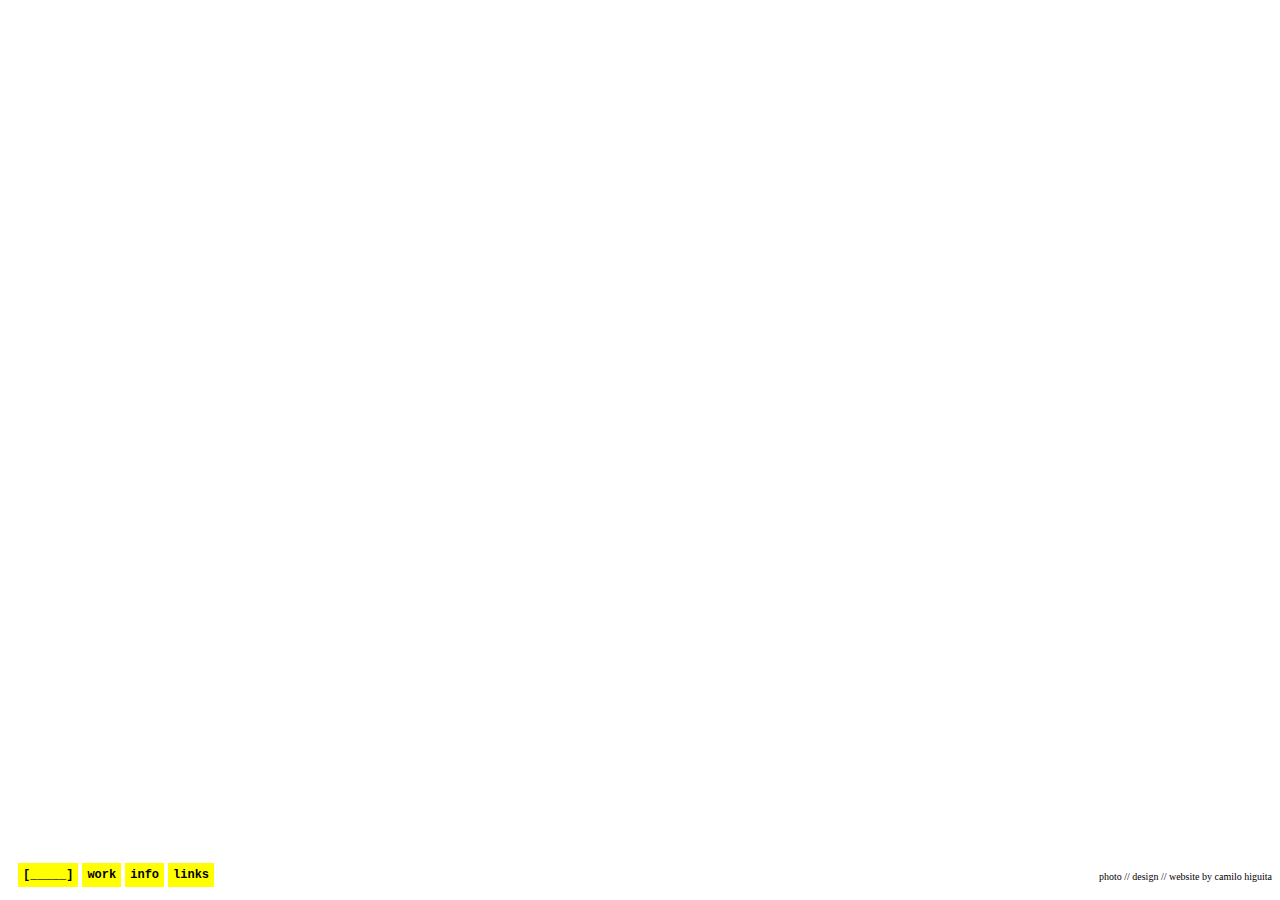
<file: index.html>
<!DOCTYPE html>
<html id="main">
<head>
<title>Camilo Higuita</title>
<link type="text/css" rel="stylesheet" href="stylesheets/stylesheet.css"/>
</head>

<body>
    <div class="main-page">
        
               <div class="menu">
                    <p><a href="inicio.html">[_____]</a></p>
                    <p><a href="trabajos.html">work</a></p>
                    <p>info</p>
                    <p>links</p>                    
                </div>
          <div class="credits">
		photo // design // website by <a href="index.html" target=_blank>camilo higuita</a><br/>
		
	</div>
              
           <!--here the content area-->
      </div>
</body>
</html>
</file>
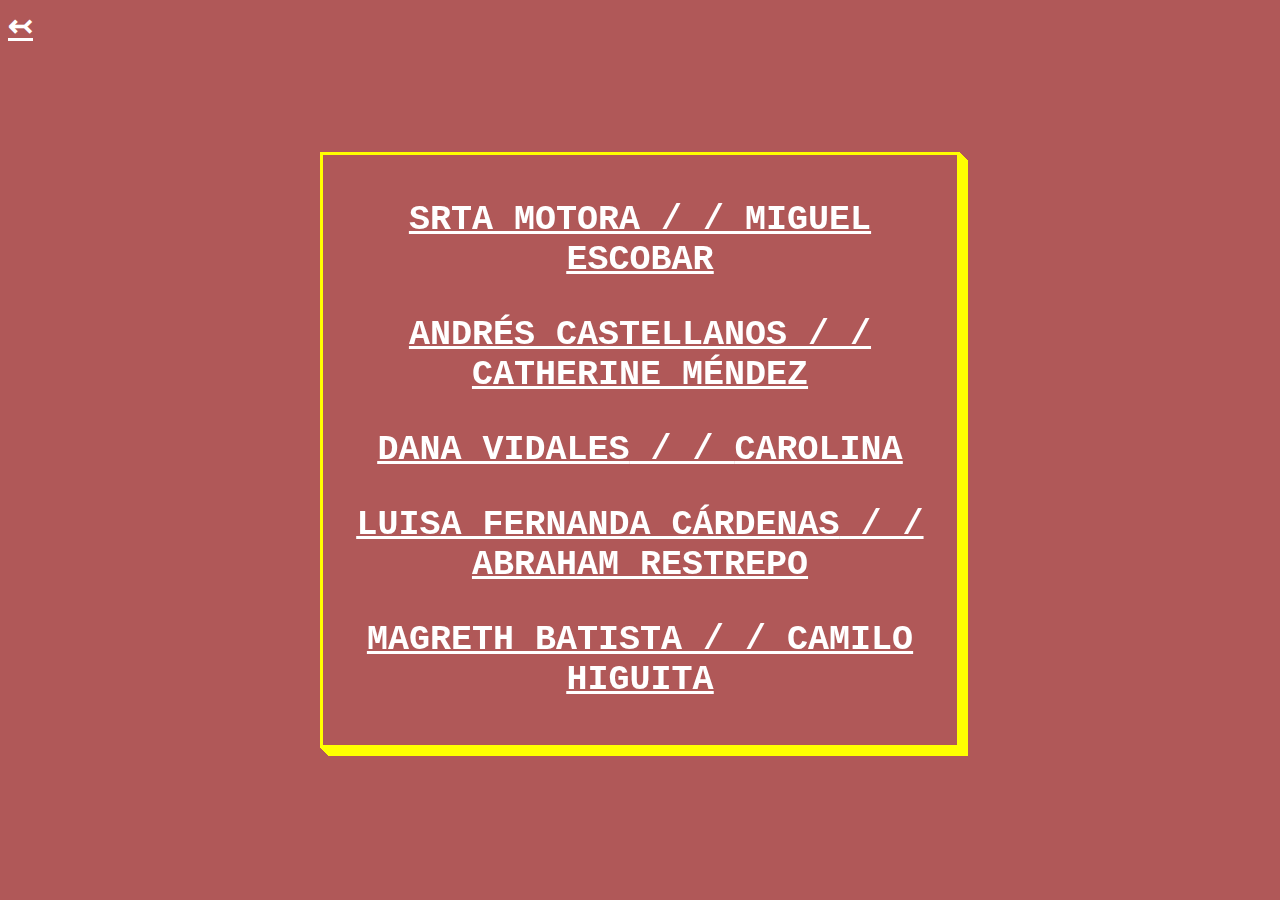
<file: 90kid.html>
<!--
   90kid.html
   
   Copyright 2016 nilo <nilo@nilo>
   
   This program is free software; you can redistribute it and/or modify
   it under the terms of the GNU General Public License as published by
   the Free Software Foundation; either version 2 of the License, or
   (at your option) any later version.
   
   This program is distributed in the hope that it will be useful,
   but WITHOUT ANY WARRANTY; without even the implied warranty of
   MERCHANTABILITY or FITNESS FOR A PARTICULAR PURPOSE.  See the
   GNU General Public License for more details.
   
   You should have received a copy of the GNU General Public License
   along with this program; if not, write to the Free Software
   Foundation, Inc., 51 Franklin Street, Fifth Floor, Boston,
   MA 02110-1301, USA.
   
   
-->

<!DOCTYPE html PUBLIC "-//W3C//DTD XHTML 1.0 Strict//EN"
	"http://www.w3.org/TR/xhtml1/DTD/xhtml1-strict.dtd">
<html xmlns="http://www.w3.org/1999/xhtml" xml:lang="en" lang="en">

<head>
	<title>90'S KID</title>
	<link type="text/css" rel="stylesheet" href="90kid/stylesheets/90kid.css"/>
</head>

<body class="page">
		<a class="go-back" href="index.html">&#8610;</a>
		<div class="artists">
			<p><a href="90kid/diana.html">SRTA MOTORA</a> / / <a href="90kid/miguel.html">MIGUEL ESCOBAR</a></p>
			<p><a href="90kid/andres.html">ANDRÉS CASTELLANOS</a> / / <a href="90kid/catherine.html">CATHERINE MÉNDEZ</a></p>
			<p><a href="90kid/dana.html">DANA VIDALES</a> / / <a href="90kid/carolina.html">CAROLINA</a></p>
			<p><a href="90kid/luisa.html">LUISA FERNANDA CÁRDENAS</a> / / <a href="90kid/abraham.html">ABRAHAM RESTREPO</a></p>
			<p><a href="90kid/magreth.html">MAGRETH BATISTA</a> / / <a href="90kid/camilo.html">CAMILO HIGUITA</a></p>
		</div>	
	
</body>

</html>
</file>
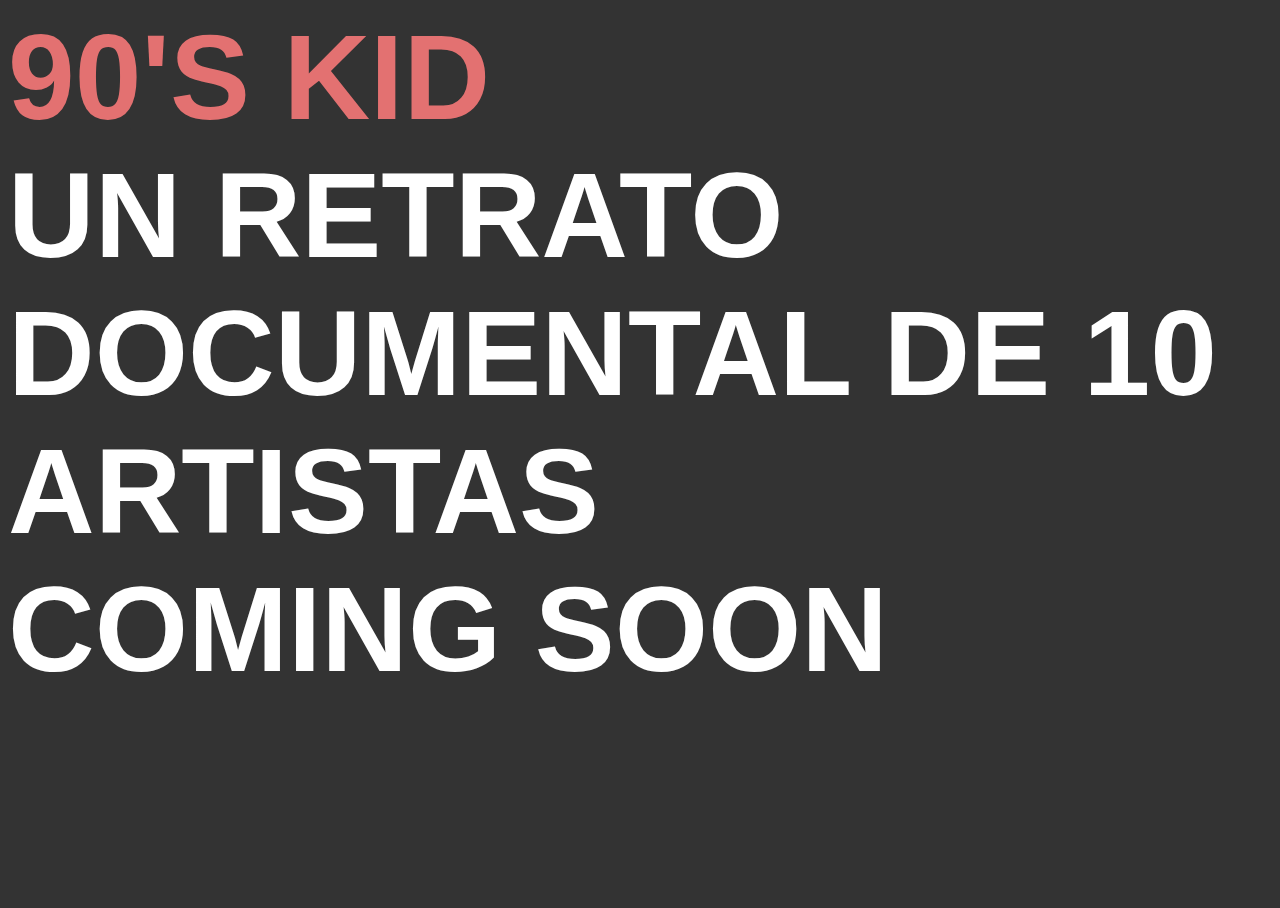
<file: inicio.html>
<!--
   inicio.html
   
   Copyright 2016 nilo <nilo@nilo>
   
   This program is free software; you can redistribute it and/or modify
   it under the terms of the GNU General Public License as published by
   the Free Software Foundation; either version 2 of the License, or
   (at your option) any later version.
   
   This program is distributed in the hope that it will be useful,
   but WITHOUT ANY WARRANTY; without even the implied warranty of
   MERCHANTABILITY or FITNESS FOR A PARTICULAR PURPOSE.  See the
   GNU General Public License for more details.
   
   You should have received a copy of the GNU General Public License
   along with this program; if not, write to the Free Software
   Foundation, Inc., 51 Franklin Street, Fifth Floor, Boston,
   MA 02110-1301, USA.
   
   
-->

<!DOCTYPE html PUBLIC "-//W3C//DTD XHTML 1.0 Strict//EN"
	"http://www.w3.org/TR/xhtml1/DTD/xhtml1-strict.dtd">
<html xmlns="http://www.w3.org/1999/xhtml" xml:lang="en" lang="en">

<head>
	<title>Inicio</title>
	<link type="text/css" rel="stylesheet" href="stylesheets/inicio.css"/>
</head>

<body>
	<div class="big-text">
		<p id="title">90'S KID</p><p>UN RETRATO DOCUMENTAL DE 10 ARTISTAS</p>
		<p>COMING SOON</p>
	</div>
	
</body>

</html>
</file>
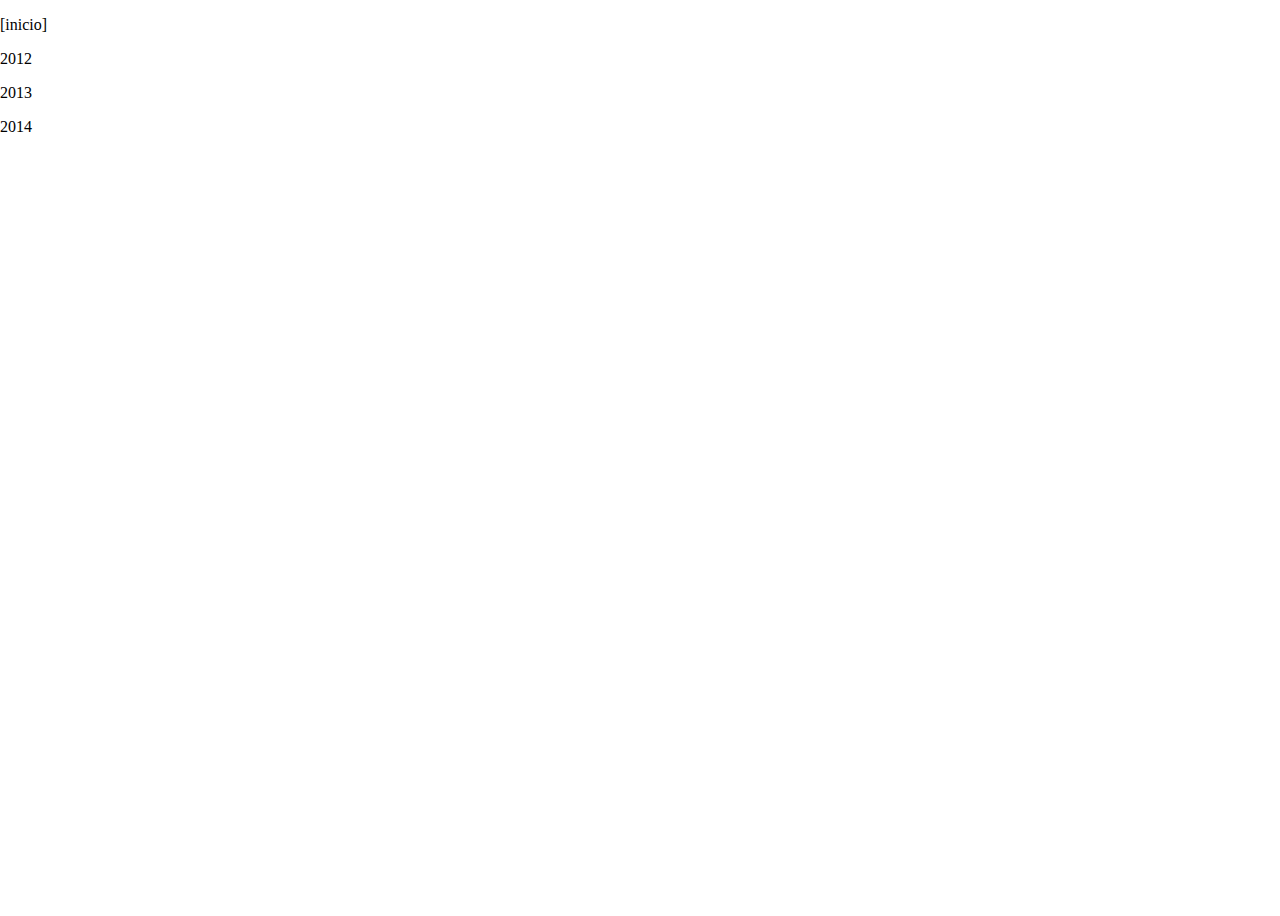
<file: trabajos.html>
<!DOCTYPE html>

<html id="trabajos">
<head>
<title>Camilo Higuita</title>
<link type="text/css" rel="stylesheet" href="stylesheets/stylesheet.css"/>
</head>

<body>
    <div class="main-page">
        
               <div class="trabajos">
                    <p><a href="index.html">[inicio]</a></p>
                    <p>2012</p>
                    <p>2013</p>
                    <p>2014</p>                    
                </div>
          
              
           <!--here the content area-->
      </div>
</body>
</html>
</file>
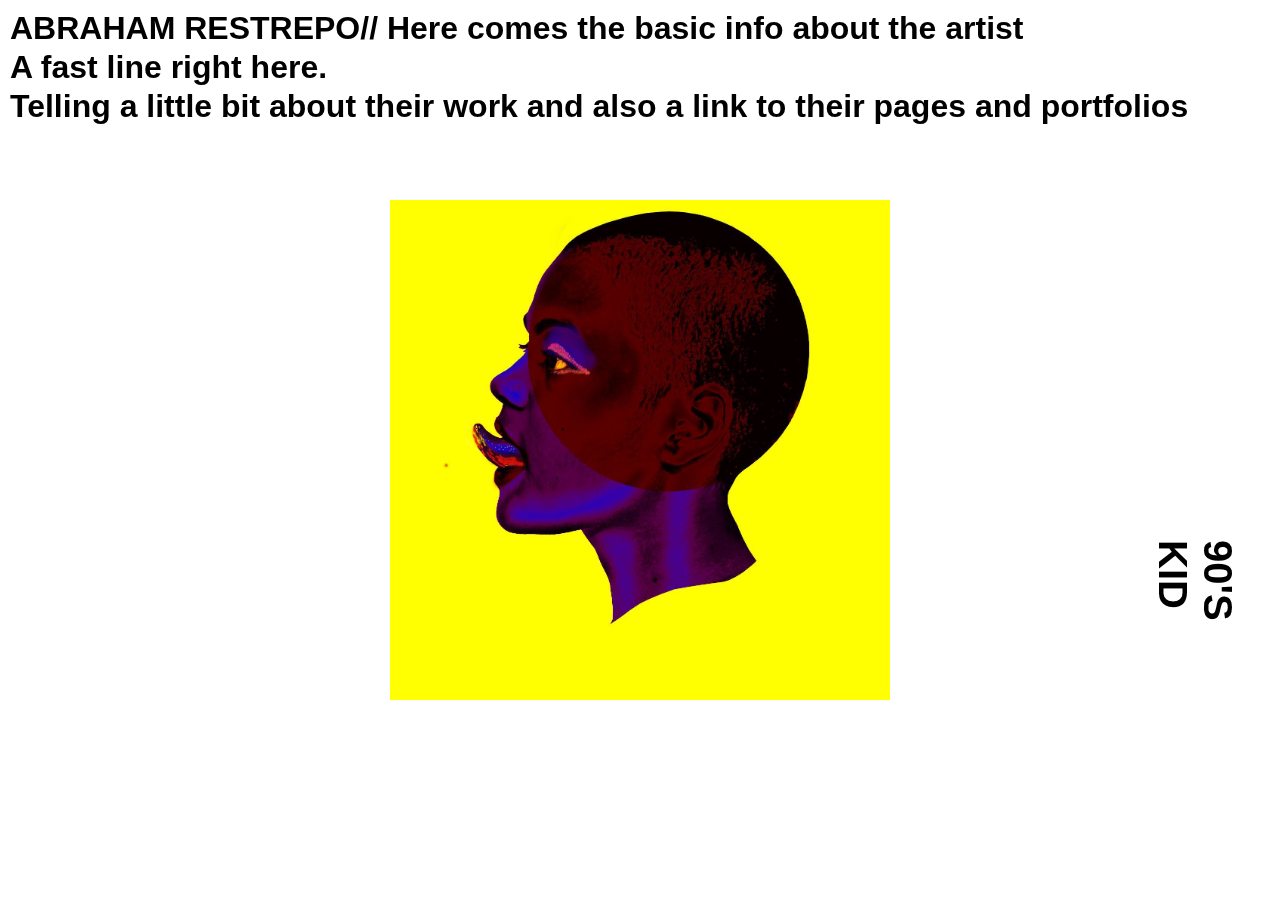
<file: 90kid/abraham.html>
<!--
   90kid.html
   
   Copyright 2016 nilo <nilo@nilo>
   
   This program is free software; you can redistribute it and/or modify
   it under the terms of the GNU General Public License as published by
   the Free Software Foundation; either version 2 of the License, or
   (at your option) any later version.
   
   This program is distributed in the hope that it will be useful,
   but WITHOUT ANY WARRANTY; without even the implied warranty of
   MERCHANTABILITY or FITNESS FOR A PARTICULAR PURPOSE.  See the
   GNU General Public License for more details.
   
   You should have received a copy of the GNU General Public License
   along with this program; if not, write to the Free Software
   Foundation, Inc., 51 Franklin Street, Fifth Floor, Boston,
   MA 02110-1301, USA.
   
   
-->

<!DOCTYPE html PUBLIC "-//W3C//DTD XHTML 1.0 Strict//EN"
	"http://www.w3.org/TR/xhtml1/DTD/xhtml1-strict.dtd">
<html xmlns="http://www.w3.org/1999/xhtml" xml:lang="en" lang="en">

<head>
	<title>90'S KID</title>
	<link type="text/css" rel="stylesheet" href="stylesheets/90kid.css"/>
</head>

<body id="abraham">
		<div id="brand">
			<p>90'S KID</p>
			
		</div>
		<div class="preview">				
				<img src="img/90kid/diana-cabeza.png"/>	
						
		</div>
		
		<div class="info">
			<p>ABRAHAM RESTREPO// Here comes the basic info about the artist</p><p>A fast line right here.<p>Telling a little bit about their work and also a link to their pages and portfolios</p></p> 
		</div>	
</body>

</html>
</file>
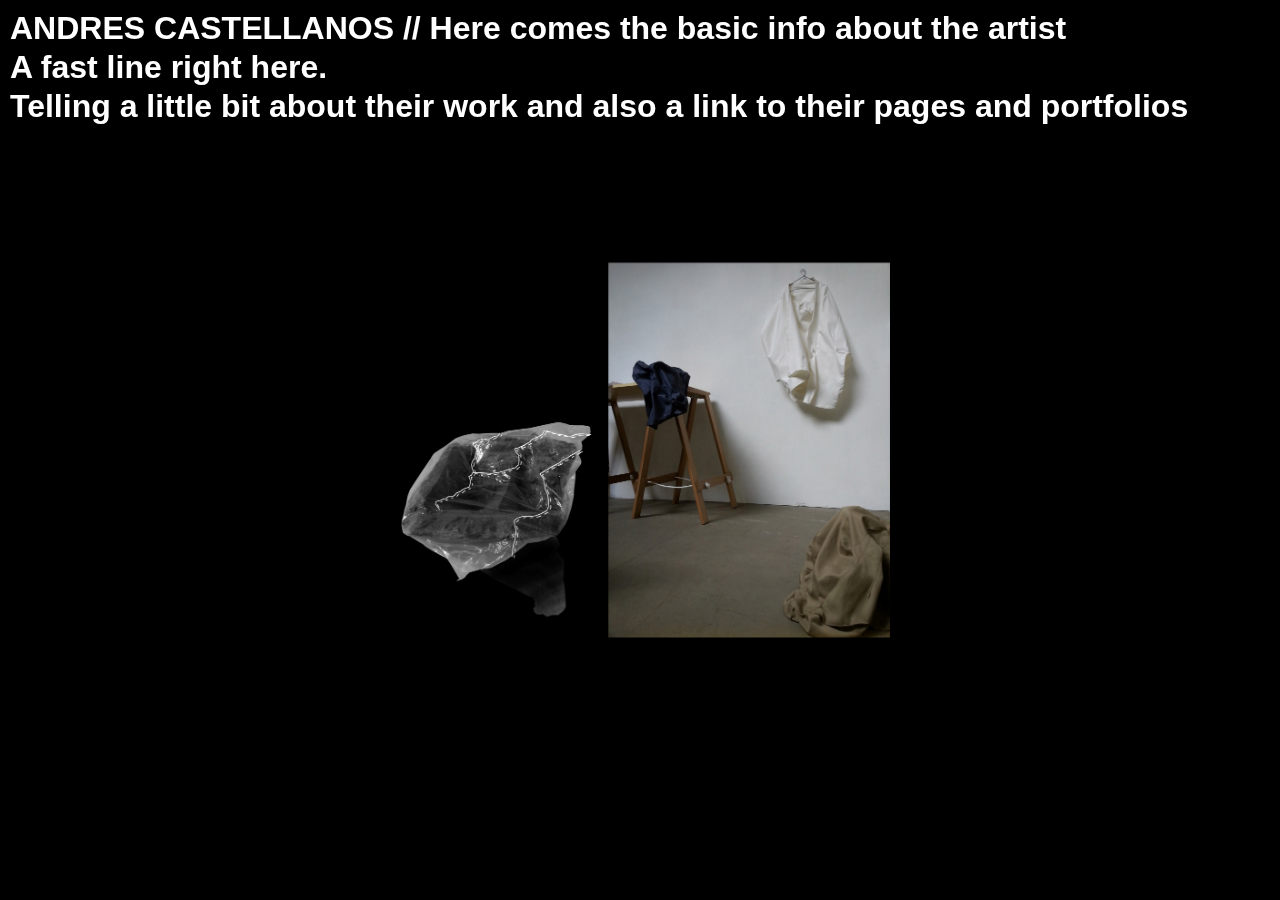
<file: 90kid/andres.html>
<!--
   90kid.html
   
   Copyright 2016 nilo <nilo@nilo>
   
   This program is free software; you can redistribute it and/or modify
   it under the terms of the GNU General Public License as published by
   the Free Software Foundation; either version 2 of the License, or
   (at your option) any later version.
   
   This program is distributed in the hope that it will be useful,
   but WITHOUT ANY WARRANTY; without even the implied warranty of
   MERCHANTABILITY or FITNESS FOR A PARTICULAR PURPOSE.  See the
   GNU General Public License for more details.
   
   You should have received a copy of the GNU General Public License
   along with this program; if not, write to the Free Software
   Foundation, Inc., 51 Franklin Street, Fifth Floor, Boston,
   MA 02110-1301, USA.
   
   
-->

<!DOCTYPE html PUBLIC "-//W3C//DTD XHTML 1.0 Strict//EN"
	"http://www.w3.org/TR/xhtml1/DTD/xhtml1-strict.dtd">
<html xmlns="http://www.w3.org/1999/xhtml" xml:lang="en" lang="en">

<head>
	<title>90'S KID</title>
	<link type="text/css" rel="stylesheet" href="stylesheets/90kid.css"/>
</head>

<body id="andres">
		<div id="brand">
			<p>90'S KID</p>
			
		</div>
		<div class="preview">				
				<img src="img/90kid/castellanos-arquitecturas-blandas.png"/>	
						
		</div>
		
		<div class="info">
			<p>ANDRES CASTELLANOS // Here comes the basic info about the artist</p><p>A fast line right here.<p>Telling a little bit about their work and also a link to their pages and portfolios</p></p> 
		</div>	
</body>

</html>
</file>
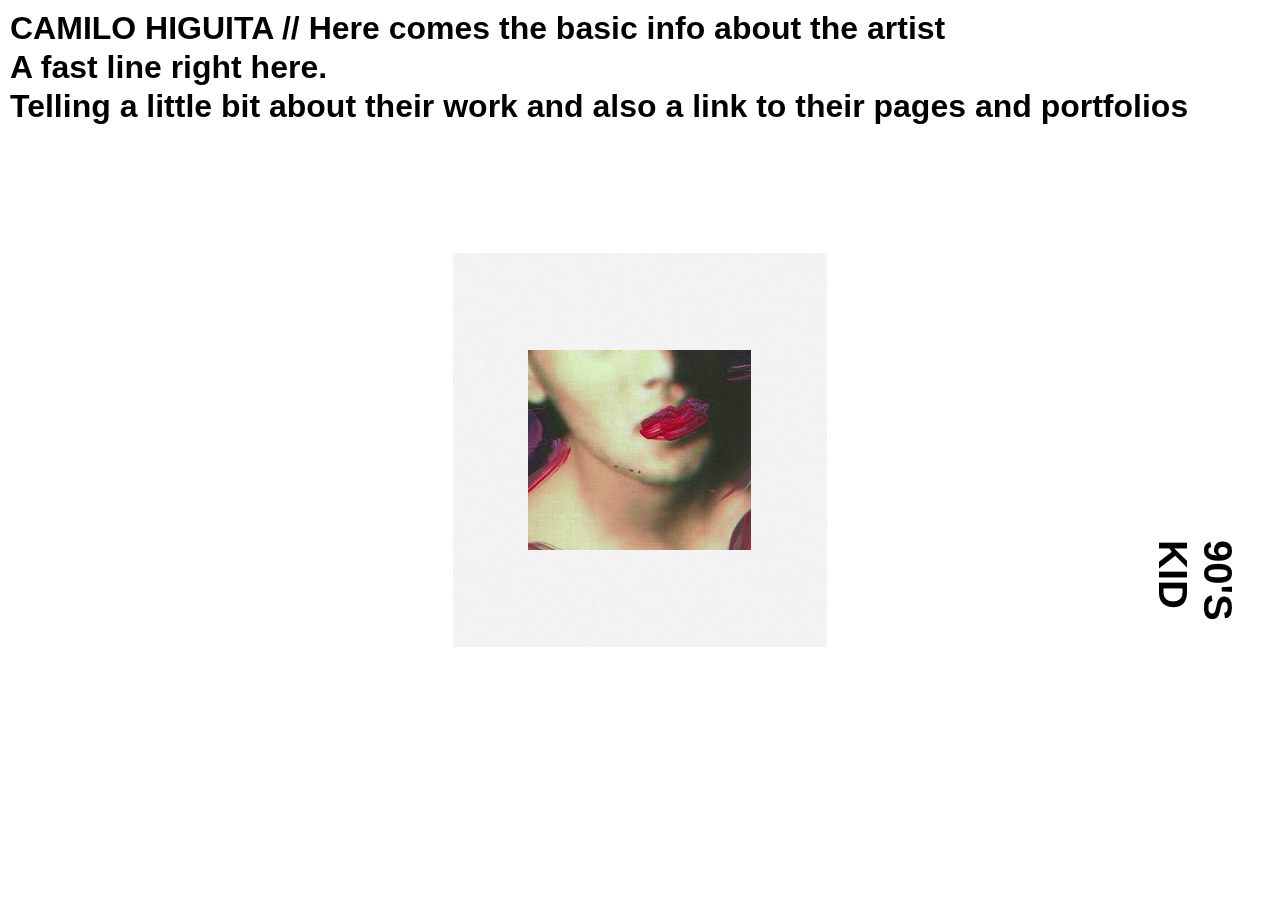
<file: 90kid/camilo.html>
<!--
   90kid.html
   
   Copyright 2016 nilo <nilo@nilo>
   
   This program is free software; you can redistribute it and/or modify
   it under the terms of the GNU General Public License as published by
   the Free Software Foundation; either version 2 of the License, or
   (at your option) any later version.
   
   This program is distributed in the hope that it will be useful,
   but WITHOUT ANY WARRANTY; without even the implied warranty of
   MERCHANTABILITY or FITNESS FOR A PARTICULAR PURPOSE.  See the
   GNU General Public License for more details.
   
   You should have received a copy of the GNU General Public License
   along with this program; if not, write to the Free Software
   Foundation, Inc., 51 Franklin Street, Fifth Floor, Boston,
   MA 02110-1301, USA.
   
   
-->

<!DOCTYPE html PUBLIC "-//W3C//DTD XHTML 1.0 Strict//EN"
	"http://www.w3.org/TR/xhtml1/DTD/xhtml1-strict.dtd">
<html xmlns="http://www.w3.org/1999/xhtml" xml:lang="en" lang="en">

<head>
	<title>90'S KID</title>
	<link type="text/css" rel="stylesheet" href="stylesheets/90kid.css"/>
</head>

<body id="camilo">
		<div id="brand">
			<p>90'S KID</p>
			
		</div>
		<div class="preview">				
				<img src="img/90kid/de.png"/>	
						
		</div>
		
		<div class="info">
			<p>CAMILO HIGUITA // Here comes the basic info about the artist</p><p>A fast line right here.<p>Telling a little bit about their work and also a link to their pages and portfolios</p></p> 
		</div>	
</body>

</html>
</file>
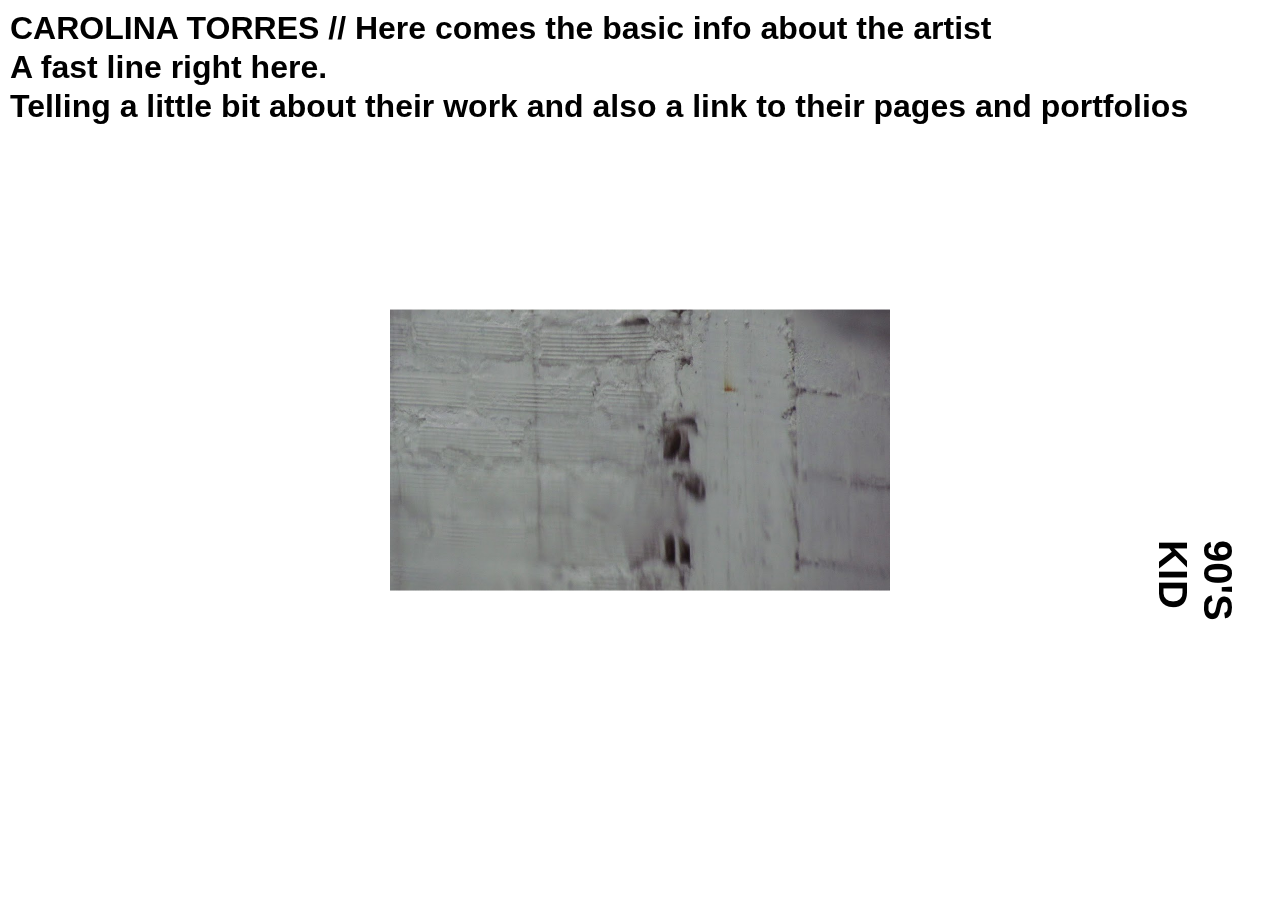
<file: 90kid/carolina.html>
<!--
   90kid.html
   
   Copyright 2016 nilo <nilo@nilo>
   
   This program is free software; you can redistribute it and/or modify
   it under the terms of the GNU General Public License as published by
   the Free Software Foundation; either version 2 of the License, or
   (at your option) any later version.
   
   This program is distributed in the hope that it will be useful,
   but WITHOUT ANY WARRANTY; without even the implied warranty of
   MERCHANTABILITY or FITNESS FOR A PARTICULAR PURPOSE.  See the
   GNU General Public License for more details.
   
   You should have received a copy of the GNU General Public License
   along with this program; if not, write to the Free Software
   Foundation, Inc., 51 Franklin Street, Fifth Floor, Boston,
   MA 02110-1301, USA.
   
   
-->

<!DOCTYPE html PUBLIC "-//W3C//DTD XHTML 1.0 Strict//EN"
	"http://www.w3.org/TR/xhtml1/DTD/xhtml1-strict.dtd">
<html xmlns="http://www.w3.org/1999/xhtml" xml:lang="en" lang="en">

<head>
	<title>90'S KID</title>
	<link type="text/css" rel="stylesheet" href="stylesheets/90kid.css"/>
</head>

<body id="carolina">
		<div id="brand">
			<p>90'S KID</p>
			
		</div>
		<div class="preview">				
				<img src="img/90kid/carolina.JPG"/>	
						
		</div>
		
		<div class="info">
			<p>CAROLINA TORRES // Here comes the basic info about the artist</p><p>A fast line right here.<p>Telling a little bit about their work and also a link to their pages and portfolios</p></p> 
		</div>	
</body>

</html>
</file>
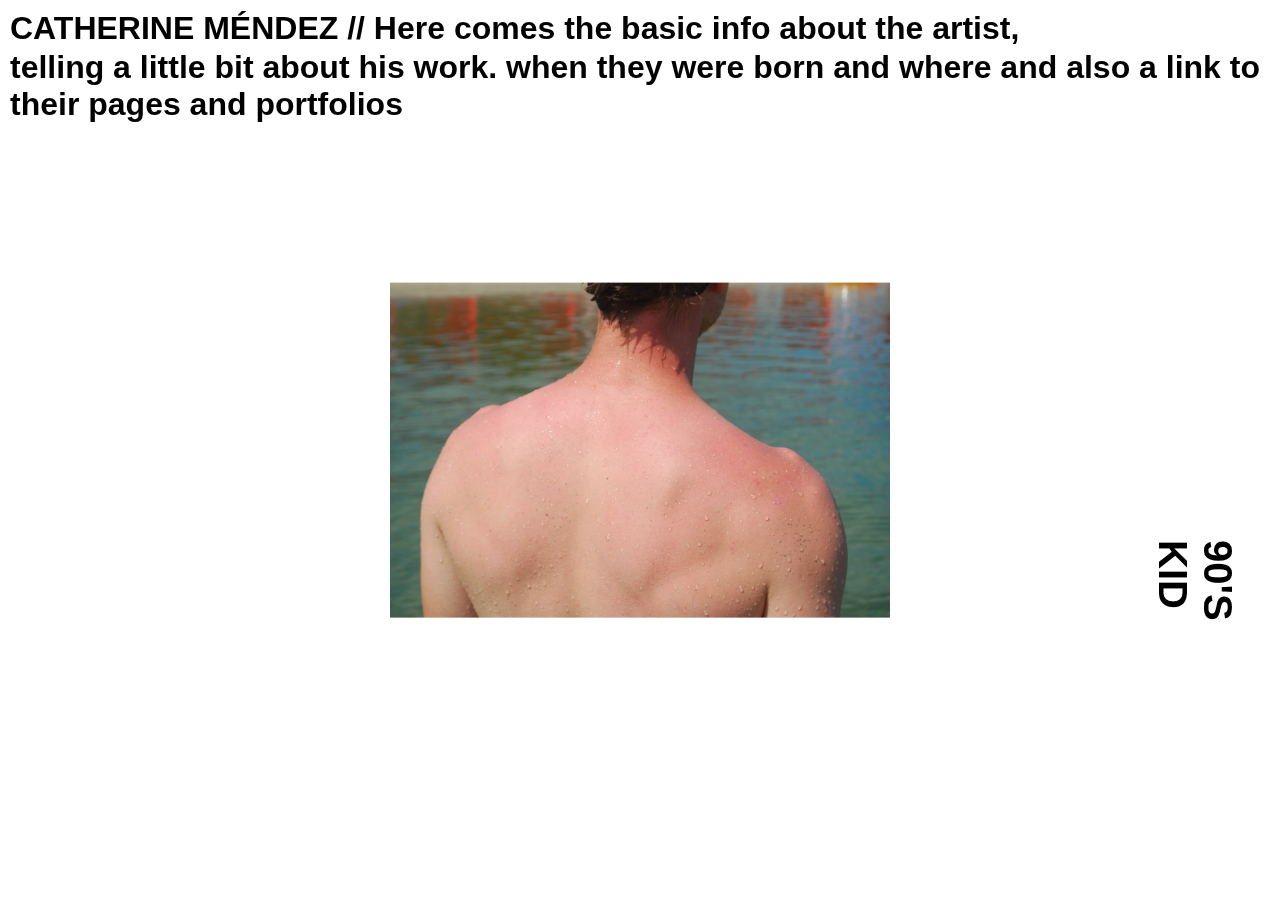
<file: 90kid/catherine.html>
<!--
   90kid.html
   
   Copyright 2016 nilo <nilo@nilo>
   
   This program is free software; you can redistribute it and/or modify
   it under the terms of the GNU General Public License as published by
   the Free Software Foundation; either version 2 of the License, or
   (at your option) any later version.
   
   This program is distributed in the hope that it will be useful,
   but WITHOUT ANY WARRANTY; without even the implied warranty of
   MERCHANTABILITY or FITNESS FOR A PARTICULAR PURPOSE.  See the
   GNU General Public License for more details.
   
   You should have received a copy of the GNU General Public License
   along with this program; if not, write to the Free Software
   Foundation, Inc., 51 Franklin Street, Fifth Floor, Boston,
   MA 02110-1301, USA.
   
   
-->

<!DOCTYPE html PUBLIC "-//W3C//DTD XHTML 1.0 Strict//EN"
	"http://www.w3.org/TR/xhtml1/DTD/xhtml1-strict.dtd">
<html xmlns="http://www.w3.org/1999/xhtml" xml:lang="en" lang="en">

<head>
	<title>90'S KID</title>
	<link type="text/css" rel="stylesheet" href="stylesheets/90kid.css"/>
</head>

<body id="catherine">
		<div id="brand">
			<p>90'S KID</p>
			
		</div>
		<div class="preview">				
				<img src="img/90kid/cathy.jpg"/>	
						
		</div>
		
		<div class="info">
			<p>CATHERINE MÉNDEZ // Here comes the basic info about the artist,</p><p>telling a little bit about his work. when they were born and where and also a link to their pages and portfolios</p> 
		</div>	
</body>

</html>
</file>
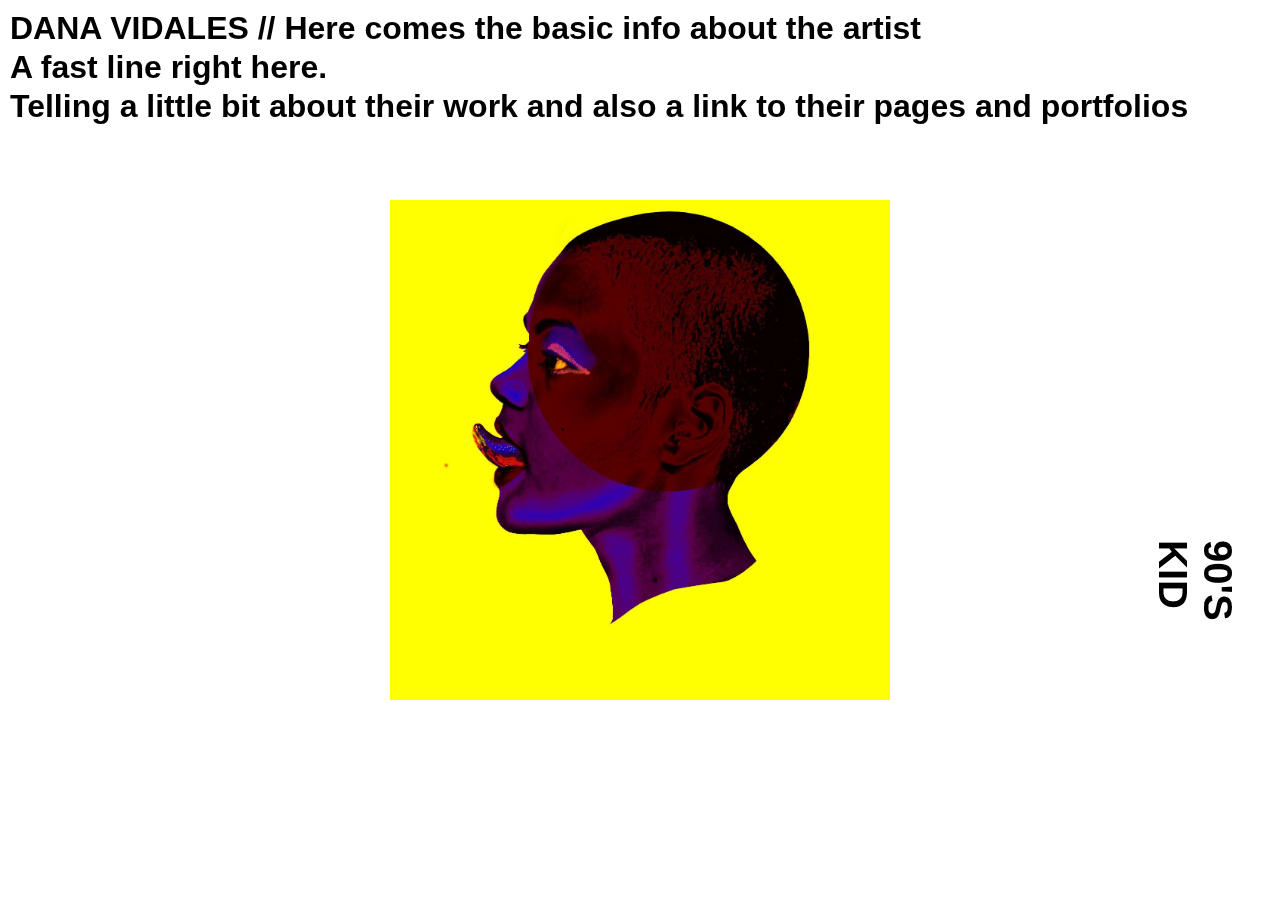
<file: 90kid/dana.html>
<!--
   90kid.html
   
   Copyright 2016 nilo <nilo@nilo>
   
   This program is free software; you can redistribute it and/or modify
   it under the terms of the GNU General Public License as published by
   the Free Software Foundation; either version 2 of the License, or
   (at your option) any later version.
   
   This program is distributed in the hope that it will be useful,
   but WITHOUT ANY WARRANTY; without even the implied warranty of
   MERCHANTABILITY or FITNESS FOR A PARTICULAR PURPOSE.  See the
   GNU General Public License for more details.
   
   You should have received a copy of the GNU General Public License
   along with this program; if not, write to the Free Software
   Foundation, Inc., 51 Franklin Street, Fifth Floor, Boston,
   MA 02110-1301, USA.
   
   
-->

<!DOCTYPE html PUBLIC "-//W3C//DTD XHTML 1.0 Strict//EN"
	"http://www.w3.org/TR/xhtml1/DTD/xhtml1-strict.dtd">
<html xmlns="http://www.w3.org/1999/xhtml" xml:lang="en" lang="en">

<head>
	<title>90'S KID</title>
	<link type="text/css" rel="stylesheet" href="stylesheets/90kid.css"/>
</head>

<body id="dana">
		<div id="brand">
			<p>90'S KID</p>
			
		</div>
		<div class="preview">				
				<img src="img/90kid/diana-cabeza.png"/>	
						
		</div>
		
		<div class="info">
			<p>DANA VIDALES // Here comes the basic info about the artist</p><p>A fast line right here.<p>Telling a little bit about their work and also a link to their pages and portfolios</p></p> 
		</div>	
</body>

</html>
</file>
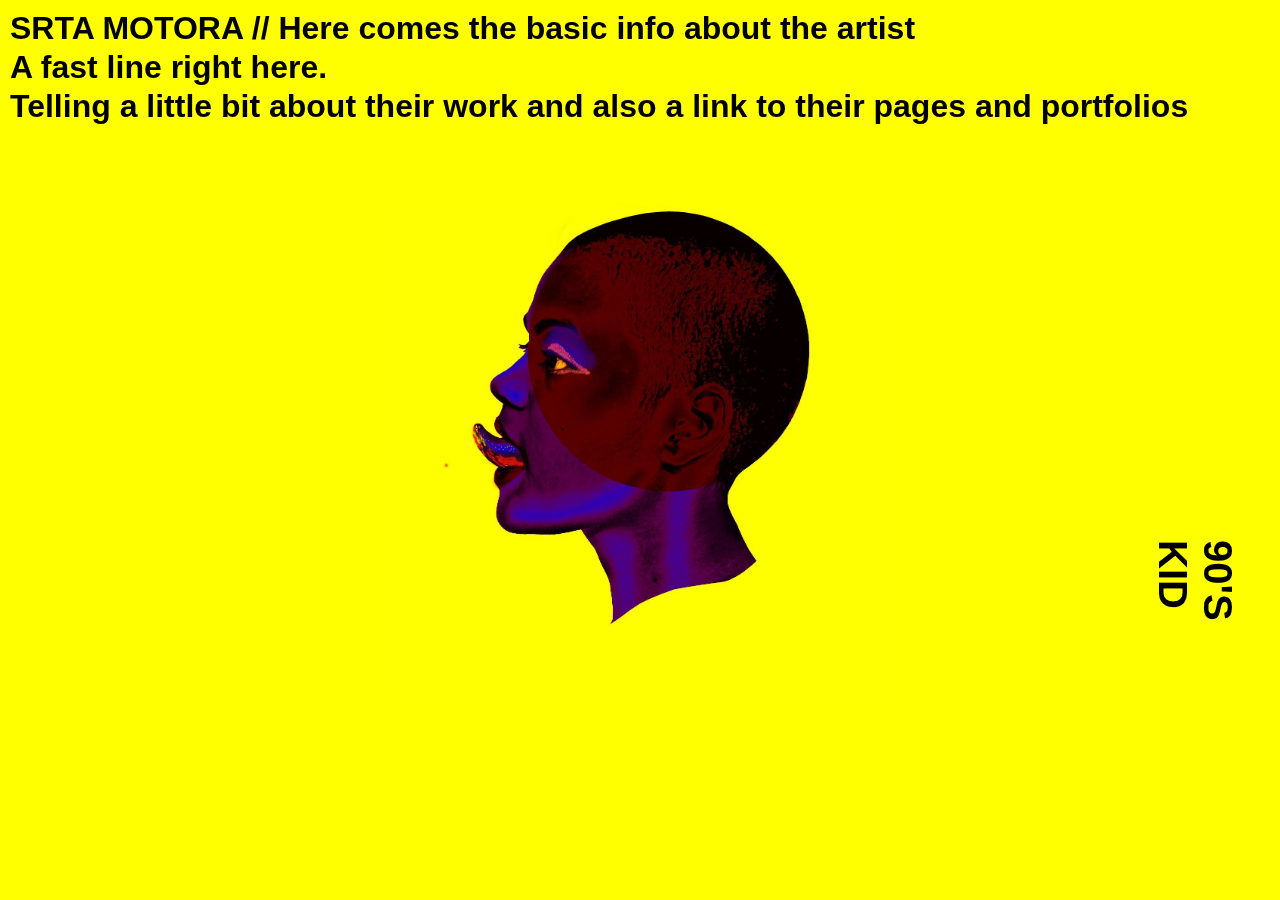
<file: 90kid/diana.html>
<!--
   90kid.html
   
   Copyright 2016 nilo <nilo@nilo>
   
   This program is free software; you can redistribute it and/or modify
   it under the terms of the GNU General Public License as published by
   the Free Software Foundation; either version 2 of the License, or
   (at your option) any later version.
   
   This program is distributed in the hope that it will be useful,
   but WITHOUT ANY WARRANTY; without even the implied warranty of
   MERCHANTABILITY or FITNESS FOR A PARTICULAR PURPOSE.  See the
   GNU General Public License for more details.
   
   You should have received a copy of the GNU General Public License
   along with this program; if not, write to the Free Software
   Foundation, Inc., 51 Franklin Street, Fifth Floor, Boston,
   MA 02110-1301, USA.
   
   
-->

<!DOCTYPE html PUBLIC "-//W3C//DTD XHTML 1.0 Strict//EN"
	"http://www.w3.org/TR/xhtml1/DTD/xhtml1-strict.dtd">
<html xmlns="http://www.w3.org/1999/xhtml" xml:lang="en" lang="en">

<head>
	<title>90'S KID</title>
	<link type="text/css" rel="stylesheet" href="stylesheets/90kid.css"/>
</head>

<body id="diana">
		<div id="brand">
			<p>90'S KID</p>
			
		</div>
		<div class="preview">				
				<img src="img/90kid/diana-cabeza.png"/>	
						
		</div>
		
		<div class="info">
			<p>SRTA MOTORA // Here comes the basic info about the artist</p><p>A fast line right here.<p>Telling a little bit about their work and also a link to their pages and portfolios</p></p> 
		</div>	
</body>

</html>
</file>
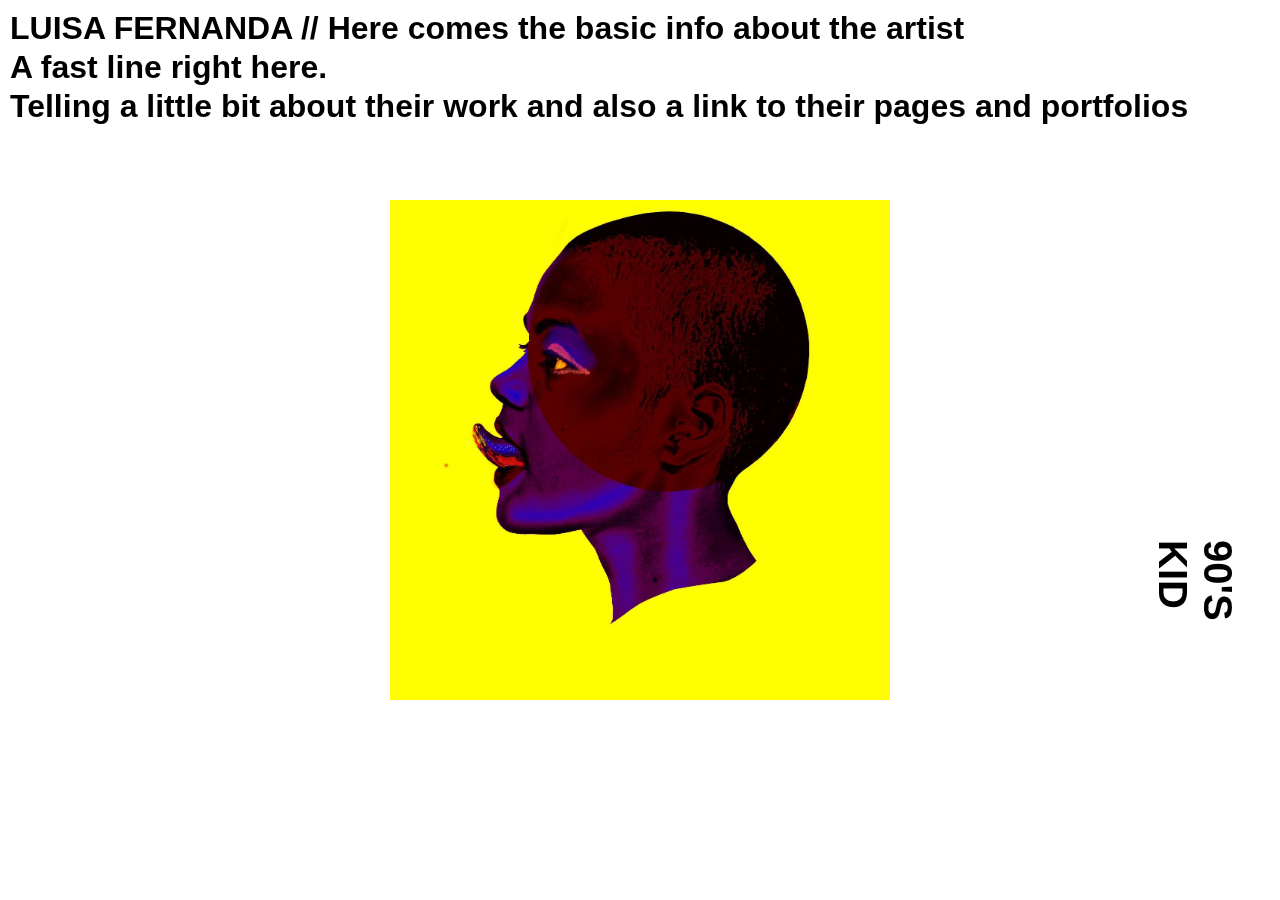
<file: 90kid/luisa.html>
<!--
   90kid.html
   
   Copyright 2016 nilo <nilo@nilo>
   
   This program is free software; you can redistribute it and/or modify
   it under the terms of the GNU General Public License as published by
   the Free Software Foundation; either version 2 of the License, or
   (at your option) any later version.
   
   This program is distributed in the hope that it will be useful,
   but WITHOUT ANY WARRANTY; without even the implied warranty of
   MERCHANTABILITY or FITNESS FOR A PARTICULAR PURPOSE.  See the
   GNU General Public License for more details.
   
   You should have received a copy of the GNU General Public License
   along with this program; if not, write to the Free Software
   Foundation, Inc., 51 Franklin Street, Fifth Floor, Boston,
   MA 02110-1301, USA.
   
   
-->

<!DOCTYPE html PUBLIC "-//W3C//DTD XHTML 1.0 Strict//EN"
	"http://www.w3.org/TR/xhtml1/DTD/xhtml1-strict.dtd">
<html xmlns="http://www.w3.org/1999/xhtml" xml:lang="en" lang="en">

<head>
	<title>90'S KID</title>
	<link type="text/css" rel="stylesheet" href="stylesheets/90kid.css"/>
</head>

<body id="luisa">
		<div id="brand">
			<p>90'S KID</p>
			
		</div>
		<div class="preview">				
				<img src="img/90kid/diana-cabeza.png"/>	
						
		</div>
		
		<div class="info">
			<p>LUISA FERNANDA // Here comes the basic info about the artist</p><p>A fast line right here.<p>Telling a little bit about their work and also a link to their pages and portfolios</p></p> 
		</div>	
</body>

</html>
</file>
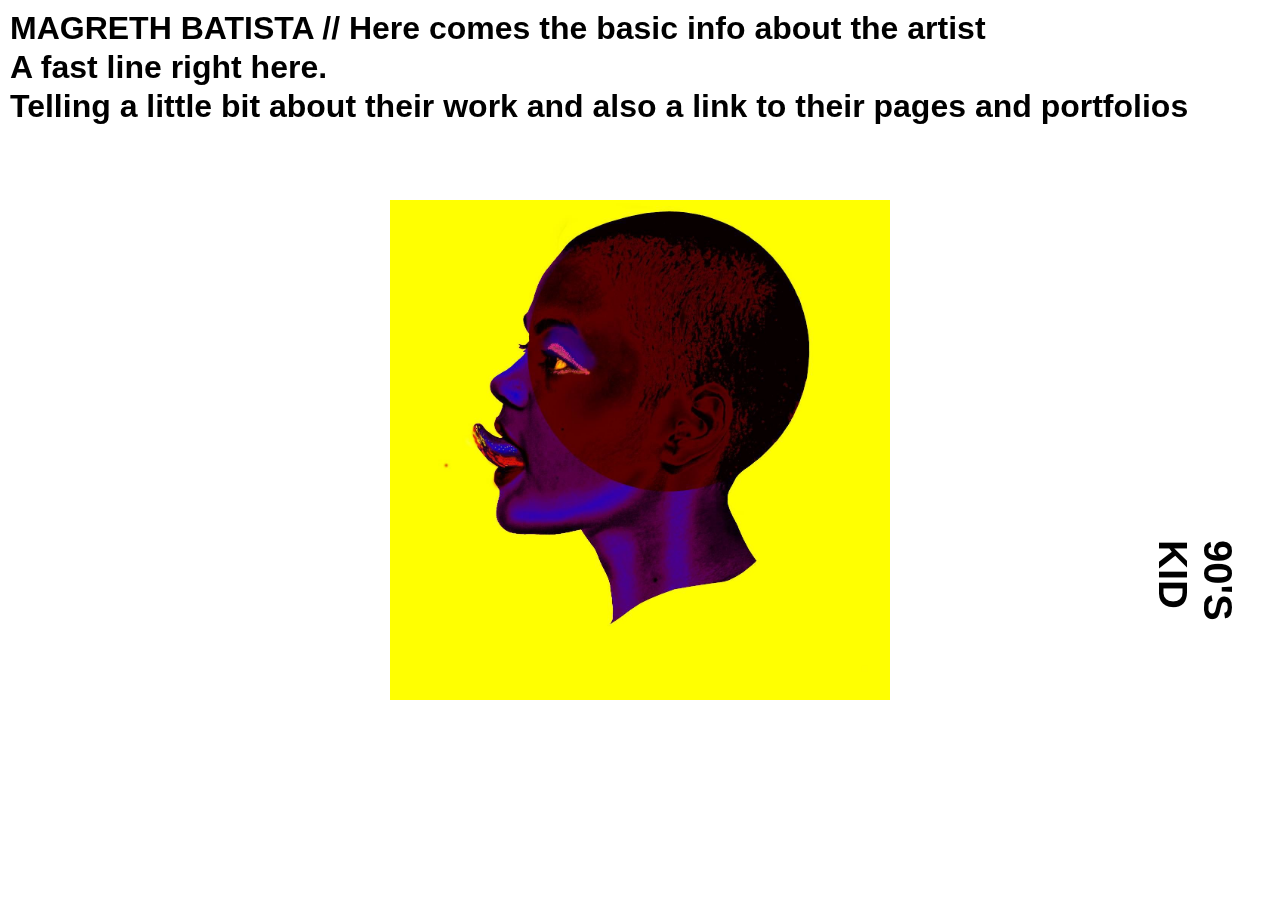
<file: 90kid/magreth.html>
<!--
   90kid.html
   
   Copyright 2016 nilo <nilo@nilo>
   
   This program is free software; you can redistribute it and/or modify
   it under the terms of the GNU General Public License as published by
   the Free Software Foundation; either version 2 of the License, or
   (at your option) any later version.
   
   This program is distributed in the hope that it will be useful,
   but WITHOUT ANY WARRANTY; without even the implied warranty of
   MERCHANTABILITY or FITNESS FOR A PARTICULAR PURPOSE.  See the
   GNU General Public License for more details.
   
   You should have received a copy of the GNU General Public License
   along with this program; if not, write to the Free Software
   Foundation, Inc., 51 Franklin Street, Fifth Floor, Boston,
   MA 02110-1301, USA.
   
   
-->

<!DOCTYPE html PUBLIC "-//W3C//DTD XHTML 1.0 Strict//EN"
	"http://www.w3.org/TR/xhtml1/DTD/xhtml1-strict.dtd">
<html xmlns="http://www.w3.org/1999/xhtml" xml:lang="en" lang="en">

<head>
	<title>90'S KID</title>
	<link type="text/css" rel="stylesheet" href="stylesheets/90kid.css"/>
</head>

<body id="magreth">
		<div id="brand">
			<p>90'S KID</p>
			
		</div>
		<div class="preview">				
				<img src="img/90kid/diana-cabeza.png"/>	
						
		</div>
		
		<div class="info">
			<p>MAGRETH BATISTA // Here comes the basic info about the artist</p><p>A fast line right here.<p>Telling a little bit about their work and also a link to their pages and portfolios</p></p> 
		</div>	
</body>

</html>
</file>
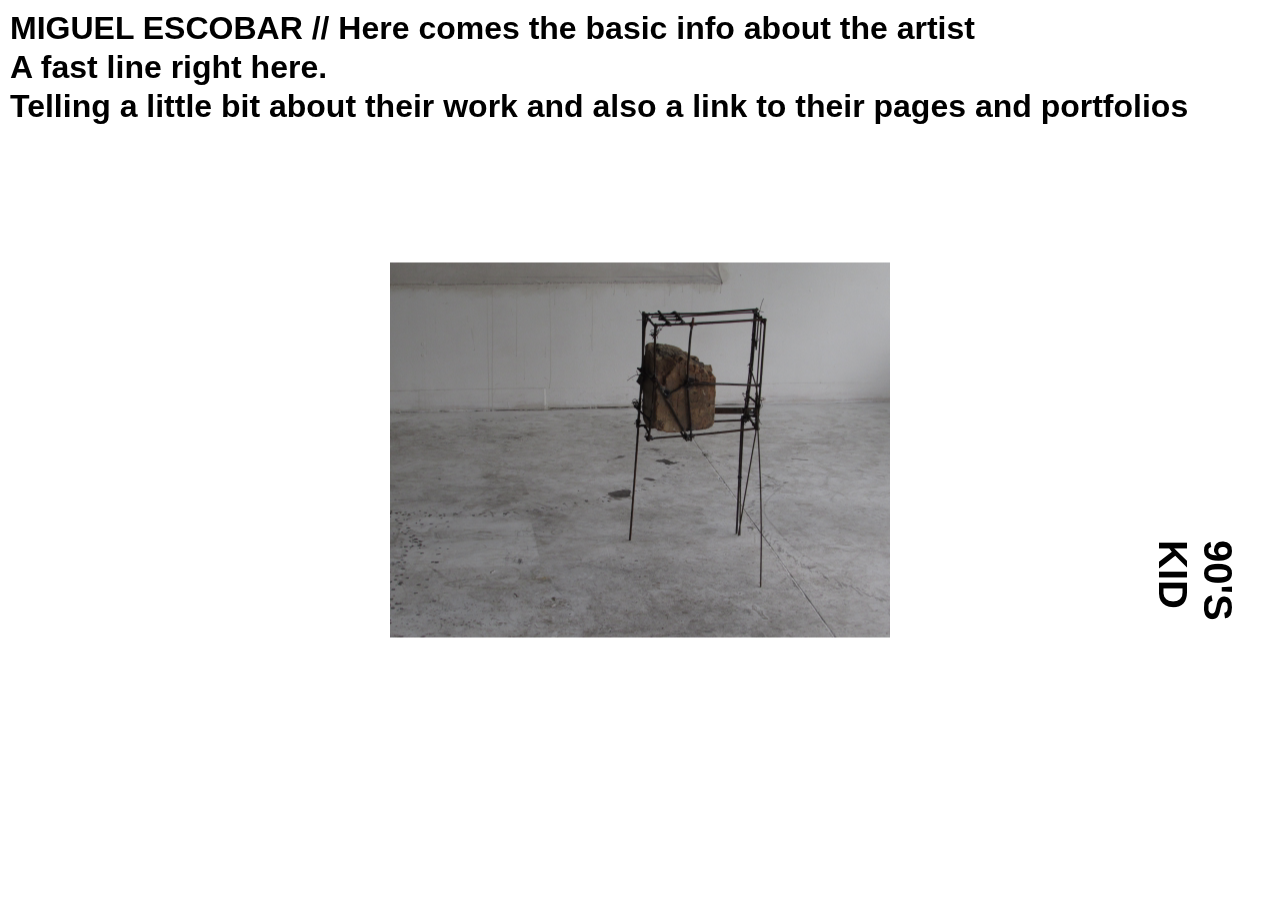
<file: 90kid/miguel.html>
<!--
   90kid.html
   
   Copyright 2016 nilo <nilo@nilo>
   
   This program is free software; you can redistribute it and/or modify
   it under the terms of the GNU General Public License as published by
   the Free Software Foundation; either version 2 of the License, or
   (at your option) any later version.
   
   This program is distributed in the hope that it will be useful,
   but WITHOUT ANY WARRANTY; without even the implied warranty of
   MERCHANTABILITY or FITNESS FOR A PARTICULAR PURPOSE.  See the
   GNU General Public License for more details.
   
   You should have received a copy of the GNU General Public License
   along with this program; if not, write to the Free Software
   Foundation, Inc., 51 Franklin Street, Fifth Floor, Boston,
   MA 02110-1301, USA.
   
   
-->

<!DOCTYPE html PUBLIC "-//W3C//DTD XHTML 1.0 Strict//EN"
	"http://www.w3.org/TR/xhtml1/DTD/xhtml1-strict.dtd">
<html xmlns="http://www.w3.org/1999/xhtml" xml:lang="en" lang="en">

<head>
	<title>90'S KID</title>
	<link type="text/css" rel="stylesheet" href="stylesheets/90kid.css"/>
</head>

<body id="miguel">
		<div id="brand">
			<p>90'S KID</p>
			
		</div>
		<div class="preview">				
				<img src="img/90kid/IMG_0675.JPG"/>	
						
		</div>
		
		<div class="info">
			<p>MIGUEL ESCOBAR // Here comes the basic info about the artist</p><p>A fast line right here.<p>Telling a little bit about their work and also a link to their pages and portfolios</p></p> 
		</div>	
</body>

</html>
</file>
<file: stylesheets/stylesheet.css>
*
{
    
     box-sizing: border-box;
}
#main
{
 background:  url('https://raw.githubusercontent.com/milohr/Camilo-Higuita/gh-pages/img/90kid/g4463.png') center center; 
  
   	

}
body, html {
margin: 0px;
padding: 0px;
width: 100%;
height:100%;
}


.menu
{

position:absolute;
left:18px;
	
	bottom: 18px;
	
}

.menu p
{	display:inline;
	color:black;
	background-color:yellow;
	font-size: 12px;
	font-family: Courier;
	font-weight: bold;
	padding:5px;
	
}
a:link,
a:visited
{
	color:black;
	text-decoration:none;
}

a:hover{
color:black;
}
/*.img:hover {
-webkit-transform:scale(1.2); transform:scale(1.2);
}*/

.credits {
position:absolute;
	font-size:10px;
	right:8px;
	bottom: 18px;
}
</file>
<file: 90kid/stylesheets/90kid.css>
.page
{
background-color:#b05858;;
}
#diana
{
background-color:yellow;
}
#catherine
{
background-color:white;
border-color:none;
box-shadow:none;
}
#miguel
{
background-color:white;
border-color:none;
box-shadow:none;
}
#andres
{
background-color:black;
border-color:none;
box-shadow:none;
}
#catherine
{
background-color:white;
border-color:none;
box-shadow:none;
}

* {	

}
.go-back
{
	color:white;
	font-size:30px;
	font-weight: bold;

}

a:link,
a:visited
{
	color:white;
}

a:hover{
color:yellow;
}

.artists
{
border:solid;
border-color:yellow; 
border-width:3px;
box-shadow: 
    1px 1px 0px 0px yellow,
    2px 2px 0px 0px yellow,
    3px 3px 0px 0px yellow,
    4px 4px 0px 0px yellow,
    5px 5px 0px 0px yellow,
    6px 6px 0px 0px yellow,
    7px 7px 0px 0px yellow,
    8px 8px 0px 0px yellow;
}

.artists,
.preview
{
text-align:center;

padding:10px;
	position: fixed;
  top: 50%;
  left: 50%;
  /* bring your own prefixes */
  transform: translate(-50%, -50%);
}


.artists p
{
	color:white;
	font-family: Courier;
	font-weight: bold;
	font-size: 35px;
	text-decoration:underline;
}

img
{
	display:block;
	max-width: 500px;
	max-height: auto;
}


#brand
{
position: fixed;
	top:60%;
	left:100%;  
font-family: Helvetica;
font-weight: bold;
font-size: 40px;
color:black;
transform: rotate(90deg);
transform-origin: left top 0;
}

#diana .info
{
background-color:rgba(255,255,0,0.6);
}

#andres .info
{
background-color:rgba(0,0,0,0.6);
color:white;
}
.info
{
position:fixed;
font-family: Helvetica;
font-weight: bold;
font-size: 2em;
color:black;
background-color:rgba(255,255,255,0.6);
}
.info p
{
margin:2px;
}
</file>
<file: stylesheets/inicio.css>
body, html {

width: 100%;
height:100%;
}

body {
background-color:#333;
color: #000000;
font-family: Helvetica, sans-serif;
font-size: 12px;
  

}
.big-text
{
	
color:white;
	font-size:10em;
	text-decoration:bold;
    font-weight: bold;
}
.big-text p
{
margin:0px;

}
.big-text #title
{
	color:#e37171ff;
	text-decoration:none;
}
a{
text-decoration:none;
}

a:link,
a:visited
{
	color:#e37171ff;
}


a:hover
{
font-style: italic;
}
</file>
